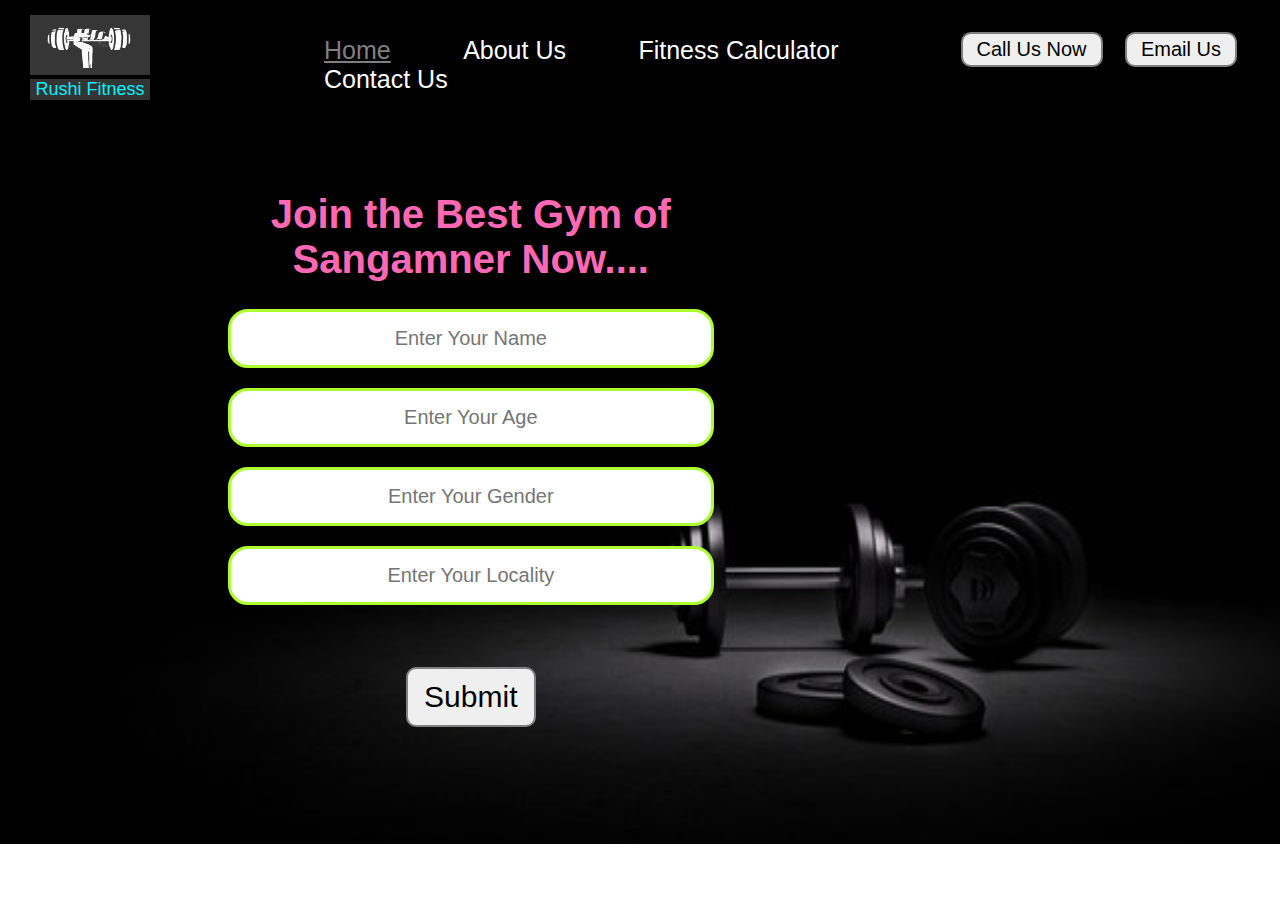
<file: Gym website/index.html>
<!DOCTYPE html>
<html lang="en">

<head>
    <meta charset="UTF-8">
    <meta http-equiv="X-UA-Compatible" content="IE=edge">
    <meta name="viewport" content="width=device-width, initial-scale=1.0">
    <title>Rushi Fitness</title>

    <link rel="stylesheet" href="css/style.css">
    <style>
        body {
            color: white;
            margin: 0px;
            padding: 0px;
            background: url('images/img.jpg');
            background-position: center;
            background-size: 100% 100%;
            background-repeat: no-repeat;
            font-family: 'Franklin Gothic Medium', 'Arial Narrow', Arial, sans-serif;
        }
    </style>

</head>

<body>
    <header class="header">
        <!-- Left box for logo -->
        <div class="left">
            <img src="images/logo.jpg" alt="Error loading image.....">
            <div>Rushi Fitness</div>
        </div>

        <!-- Mid box for navbar -->
        <div class="mid">
            <ul class="navbar">
                <li><a href="#" , class="active">Home</a></li>
                <li><a href="#">About Us</a></li>
                <li><a href="#">Fitness Calculator</a></li>
                <li><a href="#">Contact Us</a></li>
            </ul>
        </div>

        <!-- Right box for buttons -->
        <div class="right">
            <button class="btn">Call Us Now</button>
            <button class="btn">Email Us</button>
        </div>
    </header>
    <div class="container">
        <h1>Join the Best Gym of Sangamner Now....</h1>
        <form action="noaction.php">
            <div class="form-group">
                <input type="text" , name="" , placeholder="Enter Your Name">
            </div>
            <div class="form-group">
                <input type="text" , name="" , placeholder="Enter Your Age">
            </div>
            <div class="form-group">
                <input type="text" , name="" , placeholder="Enter Your Gender">
            </div>
            <div class="form-group">
                <input type="text" , name="" , placeholder="Enter Your Locality">
            </div>
            <button class="btn">Submit</button>
        </form>
    </div>
</body>

</html>
</file>
<file: Gym website/css/style.css>
/* CSS Reset */
.left {
    display: inline-block;
    /* border: 2px solid red; */
    position: absolute;
    left: 30px;
    top: 15px;
}

.left img {
    width: 120px;
    height: 60px;
}

.left div {
    /* line-height: 0px; */
    font-size: 18px;
    text-align: center;
    background-color: #343434;
    color: #00f3ff;

}

.mid {
    display: block;
    width: 55%;
    /* margin: 20px auto; */
    margin: 20px 250px;
    /* border: 2px solid green; */
}

.right {
    position: absolute;
    right: 34px;
    top: 32px;
    display: inline-block;
    /* border: 2px solid yellow; */
}

.navbar {
    display: inline-block;
}

.navbar li {
    display: inline-block;
    font-size: 25px;
}

.navbar a {
    color: white;
    text-decoration: none;
    padding: 34px;
}

.navbar li a:hover,
.navbar li a.active {
    text-decoration: underline;
    color: gray;
}

.btn {
    font-family: 'Franklin Gothic Medium', 'Arial Narrow', Arial, sans-serif;
    margin: 0px 9px;
    padding: 4px 14px;
    border: 2px solid gray;
    border-radius: 10px;
    font-size: 20px;
    cursor: pointer;
}

.btn:hover {
    background-color: rgb(89, 88, 122);
    color: rgb(255, 0, 200);
}

.container {
    /* border: 2px solid red; */
    margin: 45px 70px;
    padding: 10px 100px;
    border-radius: 219px;
    width: 47%;
}

.form-group input {
    text-align: center;
    display: block;
    width: 450px;
    padding: 15px;
    border: 3px solid greenyellow;
    margin: 20px auto;
    border-radius: 20px;
    font-size: 20px;
}

.container h1 {
    text-align: center;
    font-size: 40px;
    color: hotpink;
}

.container button {
    display: block;
    width: 130px;
    margin: 62px auto;
    padding: 11px;
    font-size: 30px;
}
</file>
